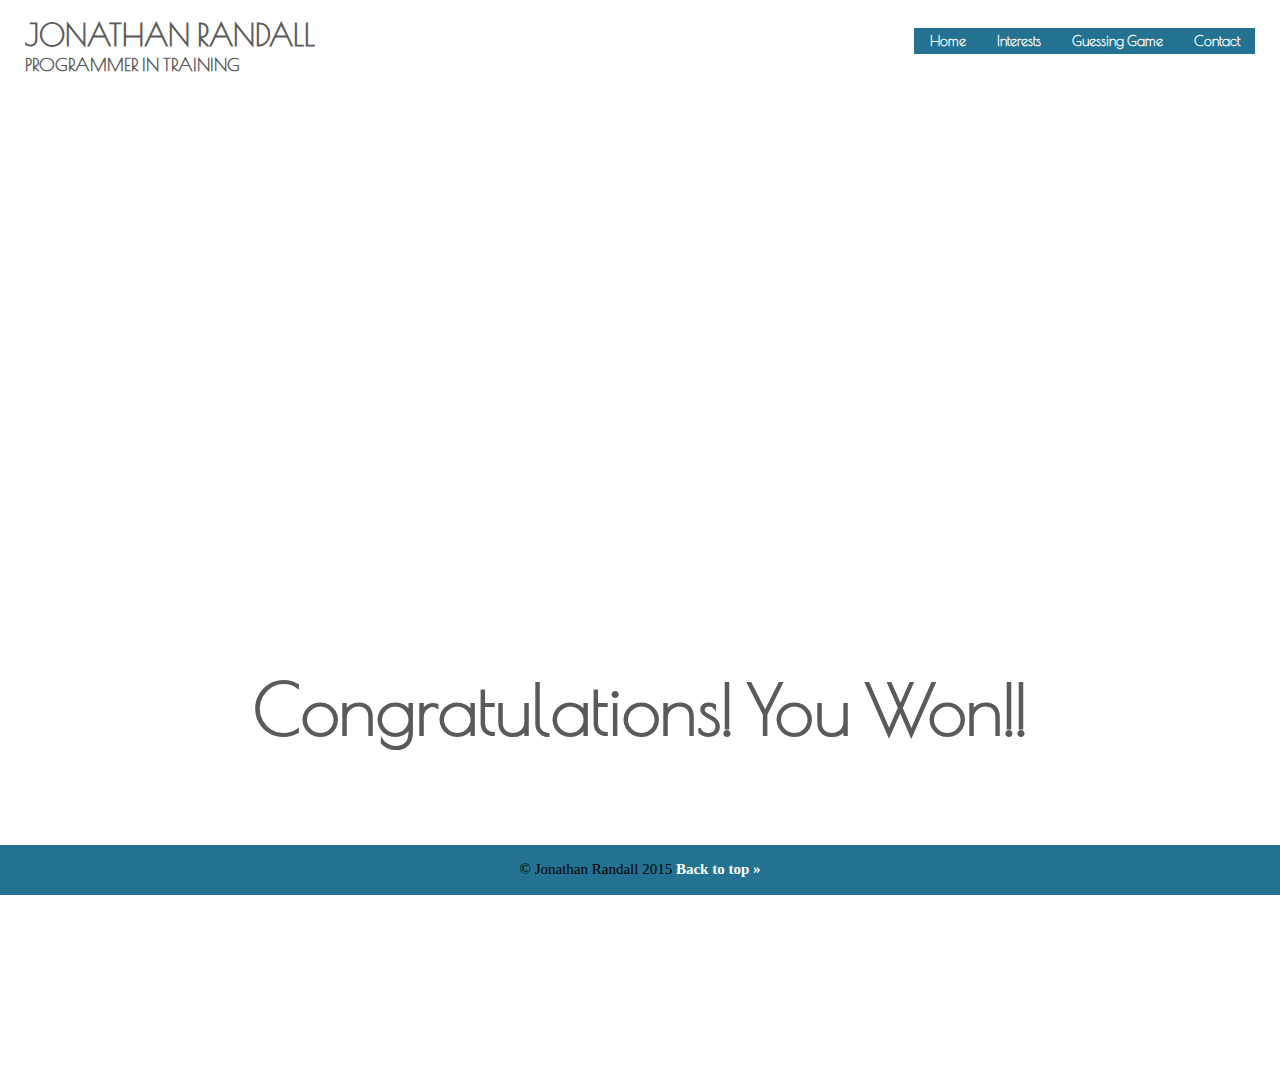
<file: congrats.html>
<!DOCTYPE html>
<html>
  <head>
    <title>About Me</title>
    <link rel="stylesheet" type="text/css" href="About-Me.css">
    <link href='https://fonts.googleapis.com/css?family=Poiret+One|Roboto:400,700' rel='stylesheet' type='text/css'>
  </head>
  <body id="top">
  <header id="container" class="index-header">
    <section id="logo">
    <h1>Jonathan Randall</h1>
    <h2>Programmer in training</h2>
  </section>
    <nav>
        <ul id="menu">
            <li><a href="index.html">Home</a></li>
            <li><a href="">Interests</a>
              <ul>
                <li><a href="">Traveling</a></li>
                <li><a href="">Outdoors</a></li>
                <li><a href="interests.html">Films</a></li>
                <li><a href="">Music</a></li>
              </ul>
            </li>
            <li><a href="guessing.html">Guessing Game</a></li>
            <li><a href="contact-me.html">Contact</a></li>
        </ul>
</nav>
  </header>
  <div class="page-title">
    Congratulations! You Won!!
  </div>
    <footer>
      &copy; Jonathan Randall 2015
      <a href="#top">Back to top &raquo;</a>
    <span id="time">
    <script type="text/javascript">
    var d = new Date();
    var time = d.getHours();

    if (time < 12)
      {
      document.write("<b>Have a good morning!</b>");
      }
    if (time > 12)
      {
      document.write("<b>Have a great day!</b>");
      }
    </script>
    </span></br>
    </footer>
  </body>
</html>
</file>
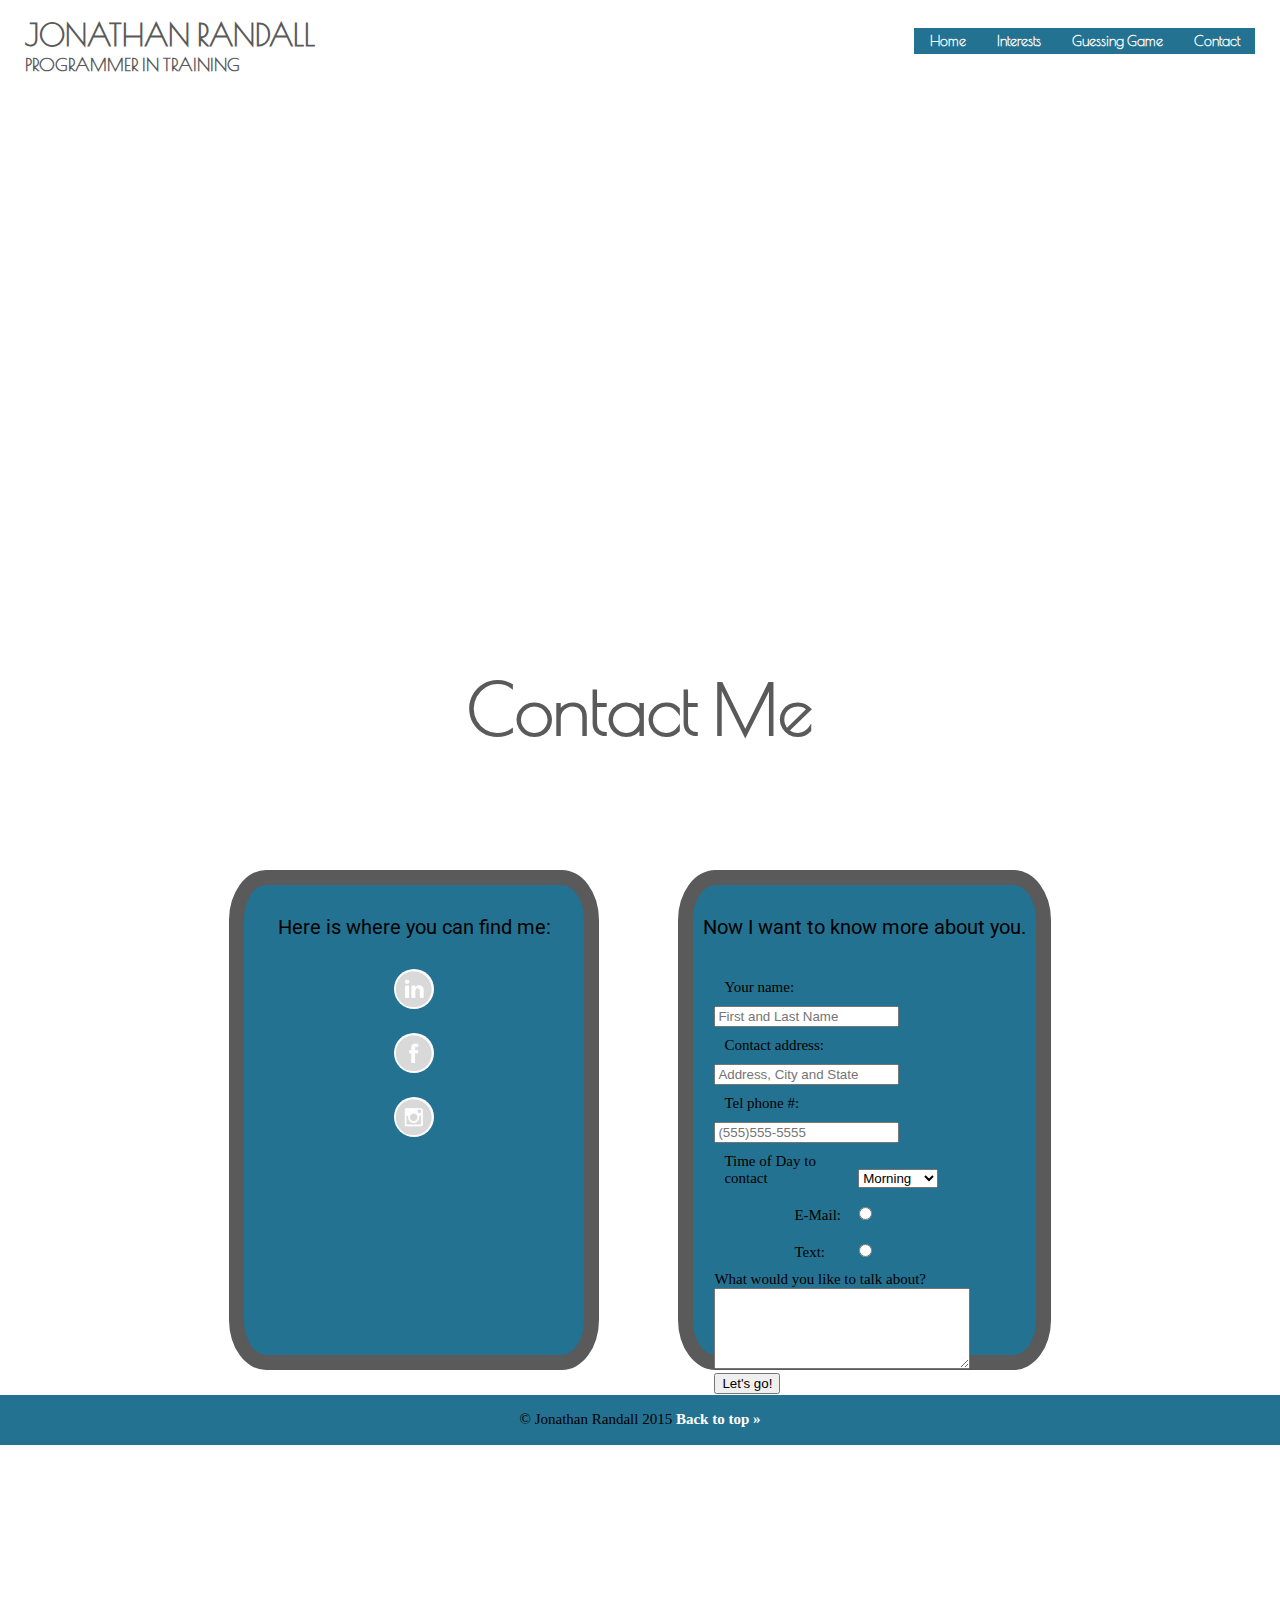
<file: contact-me.html>
<!DOCTYPE html>
<html>
  <head>
    <title>Contact Me</title>
    <link rel="stylesheet" type="text/css" href="About-Me.css">
    <link href='https://fonts.googleapis.com/css?family=Poiret+One|Roboto:400,700' rel='stylesheet' type='text/css'>
    <script type="text/javascript">
    window.alert("sending me your information may result in friendship");
    </script>
  </head>
  <body id="top">
  <header id="container" class="contact-header">
    <section id="logo">
    <h1>Jonathan Randall</h1>
    <h2>Programmer in training</h2>
  </section>
    <nav>
        <ul id="menu">
            <li><a href="index.html">Home</a></li>
            <li><a href="">Interests</a>
              <ul>
                <li><a href="">Traveling</a></li>
                <li><a href="">Outdoors</a></li>
                <li><a href="interests.html">Films</a></li>
                <li><a href="">Music</a></li>
              </ul>
            </li>
            <li><a href="guessing.html">Guessing Game</a></li>
            <li><a href="contact-me.html">Contact</a></li>
        </ul>
</nav>
  </header>
    <div class="page-title">
    Contact Me
  </div>
  <section class="contact-content">
    <div class="first-column">
    <p>Here is where you can find me:</p>
      <ul>
        <li><a href="https://www.linkedin.com/in/jonathanprandall"><img src="linkedin.jpg" class="social-icon"></a></li>
        <li><a href="https://www.facebook.com/jonathanprandall"><img src="facebook.jpg" class="social-icon"></a></li>
        <li><a href="http://www.instagram.com/randallonius"><img src="instagram.jpg" class="social-icon"></a></li>
      </ul>
    </div>
    <div class="second-column">
    <p>Now I want to know more about you.</p>
    <form name="contact-me" action="thank-you.html" method="get">
      <label for="contact_name">Your name:</label>
        <input type="name" placeholder="First and Last Name" name="full_name" id="contact_name"><br>
      <label for="contact_address">Contact address:</label>
        <input type="contact" placeholder="Address, City and State" name="full_address" id="contact_address"></br>
      <label for="phone_number">Tel phone #:</label>
        <input type="phone" placeholder="(555)555-5555" name="phone number" id="phone_number"></br>
      <label>Time of Day to contact</label>
      <select name="time-of-day">
        <option value="morning">Morning</option>
        <option value="afternoon">Afternoon</option>
        <option valie="evening">Evening</option>
      </select></br>
      <label class="contact-method" for="email_contact">E-Mail: </label><input type="radio" name="contact-method" value="e-mail" id="email_contact"><br>
      <label class="contact-method" for="text_contact">Text: </label><input type="radio" name="contact-method" value="text" id="text_contact"><br>
      What would you like to talk about?<br>
      <textarea name="contact-topic"></textarea><br>
      <input type="submit" value="Let's go!" onclick="sayThankYou(this.form.full_name.value)">
    </form>
  </div>
</section>
<footer>
      &copy; Jonathan Randall 2015
      <a href="#top">Back to top &raquo;</a>
    <span id="time">
    <script type="text/javascript">
    var d = new Date();
    var time = d.getHours();
    if (time < 12)
      {
      document.write("<b>Have a good morning!</b>");
      }
    if (time > 12)
      {
      document.write("<b>Have a great day!</b>");
      }
    </script>
    </span></br>
    </footer>
  </body>
</html>
</file>
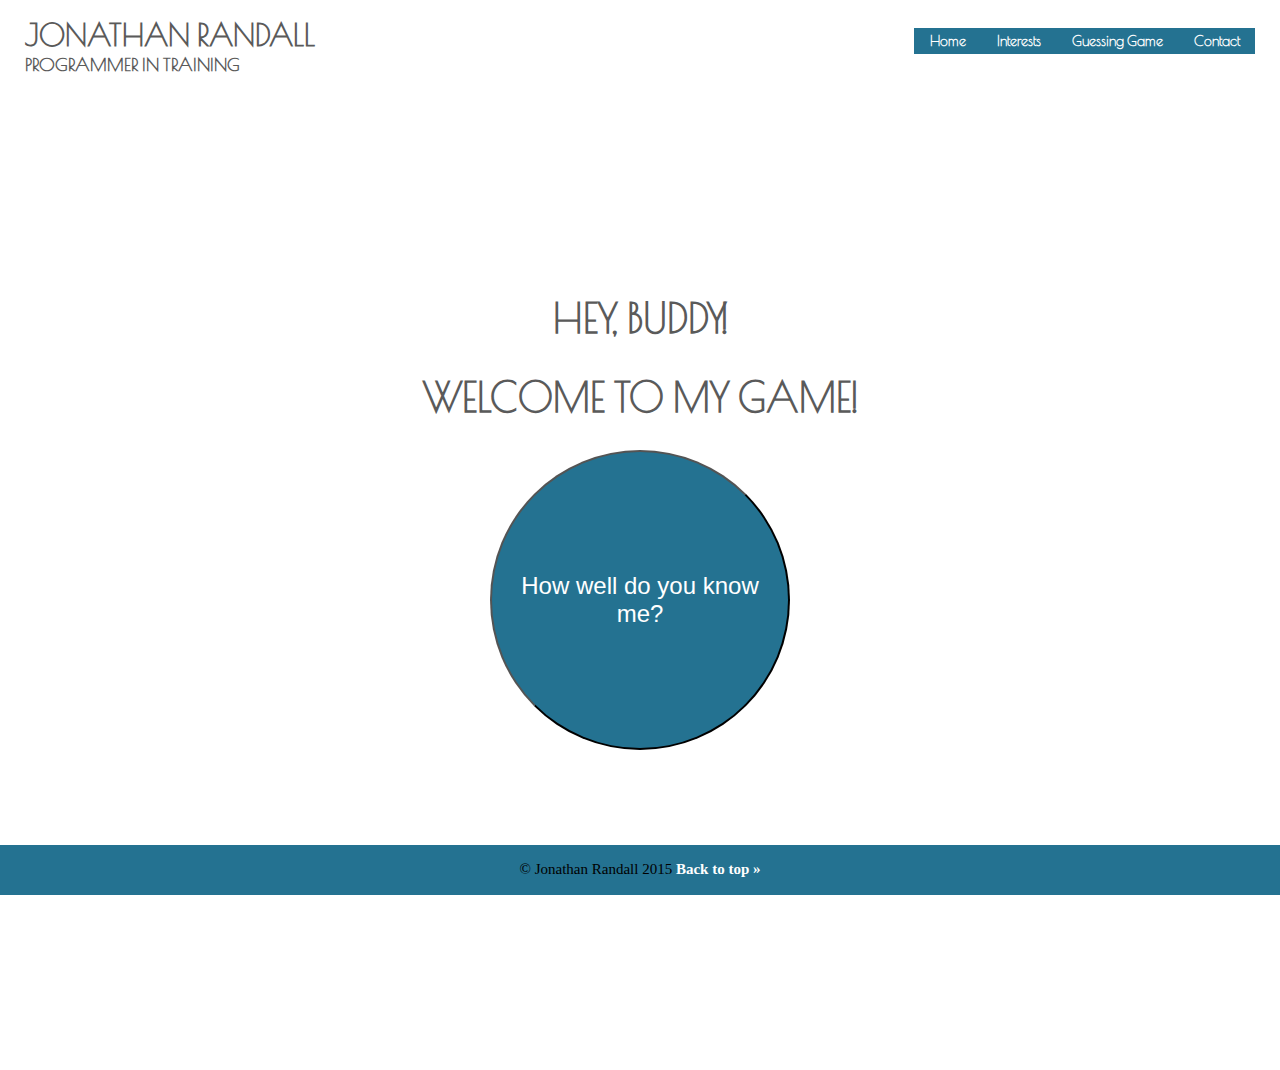
<file: guessing.html>
<!DOCTYPE html>
<html>
  <head>
    <title>Guessing Game</title>
    <link rel="stylesheet" type="text/css" href="About-Me.css">
    <link href='https://fonts.googleapis.com/css?family=Poiret+One|Roboto:400,700' rel='stylesheet' type='text/css'>
    <script type="text/javascript">
 var personName= prompt('Please enter your name, so we can get to know eachother better', ' ');

 if ( (personName==' ') || (personName==null) )
 {
   personName="Buddy";
 }
</script>
  </head>
  <body id="top">
  <header id="container" class="index-header">
    <section id="logo">
    <h1>Jonathan Randall</h1>
    <h2>Programmer in training</h2>
  </section>
    <nav>
        <ul id="menu">
            <li><a href="index.html">Home</a></li>
            <li><a href="">Interests</a>
              <ul>
                <li><a href="">Traveling</a></li>
                <li><a href="">Outdoors</a></li>
                <li><a href="interests.html">Films</a></li>
                <li><a href="">Music</a></li>
              </ul>
            </li>
            <li><a href="guessing.html">Guessing Game</a></li>
            <li><a href="contact-me.html">Contact</a></li>
        </ul>
</nav>
  </header>
  <div class="page-title">
  <script>
 document.write("<h1>Hey, " + personName + "!</h1>");
</script>
<h1>Welcome to My Game!</h1>
<button onclick="welcome()">How well do you know me?</button>
</div>
<script type="text/JavaScript">
function welcome() {
    confirm("All right, " + personName + ". Don't worry if the questions are tough. You'll be able to find all of the answers on my site. Have fun!");
    var accessGranted = false;
    var Hair = new Array("the donald", "trump", "donald trump");
      while (!accessGranted) {
    var question = prompt("Which presidential candidate have I sort of worked for?");
      for (var index = 0; index < Hair.length; index++) {
        if (question.toLowerCase() == Hair [index]) {
          accessGranted = true;
        }
      }
      if(accessGranted) {
        alert("Correct! You don't honestly think he would make a good president, do you " + personName + "?")
      } else {
        alert("I'll give you a hint: Bad hair...");
      }
    }
    var accessGranted = false;
    var movie = new Array("back to the future", "alien", "the empire strikes back", "star wars", "the vengeance trilogy", "rocky");
      while (!accessGranted) {
    var question = prompt("What's one of my favorite films?");
      for (var index = 0; index < movie.length; index++) {
        if (question.toLowerCase() == movie [index]) {
          accessGranted = true;
        }
      }
      if(accessGranted) {
          alert("Pretty great movie, wouldn't you agree?");
        accessGranted = true;
      } else {
          alert('So a "boxer" and a "jedi" hop into a "Delorean" to go back in time to take "vengeance" on an "alien". Still need help?');
      }
      }
    var accessGranted = false;
    var socialMedia = new Array("facebook", "linkedin", "instagram", "all of them");
      while (!accessGranted) {
    var question = prompt("Which social media sites would you be able to find me on?");
      for (var index = 0; index < socialMedia.length; index++) {
        if (question.toLowerCase() == socialMedia [index]) {
          accessGranted = true;
        }
      }
      if(accessGranted) {
          alert("Come and say hi to me there!");
        accessGranted = true;
      } else {
          alert("Not quite what I was looking for. Maybe try to INSTAntly BOOK a trip with multiple LINKs to try to think of the answer?");
      }
      }
    var accessGranted = false;
    while (!accessGranted) {
    var question = prompt("Given what you have learned about me, do I enjoy knitting?");
    if(question.toLowerCase() == "no") {
      alert("See, you do know me " + personName + "!");
      accessGranted = true;
    } else {
      alert("Now that I think of it, I haven't actually tried it but I'm looking for a 2 letter answer in this case.");
    }
  }
    confirm("Wasn't that fun? Thank you for playing!");
    window.location = "congrats.html";
}
</script>
    <footer>
      &copy; Jonathan Randall 2015
      <a href="#top">Back to top &raquo;</a>
    <span id="time">
    <script type="text/javascript">
    var d = new Date();
    var time = d.getHours();

    if (time < 12)
      {
      document.write("<b>Have a good morning!</b>");
      }
    if (time > 12)
      {
      document.write("<b>Have a great day!</b>");
      }
    </script>
    </span></br>
    </footer>
</body>
</html>
</file>
<file: About-Me.css>
body {
  margin: 0;
  padding: 0;
  font-size: 15px;
  text-align: center;
}

nav ul {
    font-family: 'Poiret One', cursive;
    background-color: #247291;
    font-size: 14px;
    display: flex;
    margin: 0;
    padding: 0;
    list-style: none;

}
nav ul li {
    position: relative;
}
nav li ul { display: none; }
nav ul li a {
    display: block;
    text-decoration: none;
    color: #ffffff;
    padding: 5px 15px 5px 15px;
    background: #247291;
    margin-left: 1px;
    white-space: nowrap;
}

nav ul li a:hover { background: #617F8A; }
nav li:hover ul {
    display: block;
    position: absolute;
}
nav li:hover li {
    float: none;
    font-size: 11px;
}
nav li:hover a { background: #617F8A; }
nav li:hover li a:hover { background: #95A9B1; }

#container {
  display: flex;
  align-items: baseline;
  margin-top: -175px;
}
#menu {
  background-color: #247291;
  display: flex;
  margin-right: 25px;
}

header {
  display: flex;
  justify-content:space-between;
}

.contact-header {
  background: linear-gradient(0deg, #fff, transparent),
              url(https://scontent.xx.fbcdn.net/hphotos-xpt1/v/t1.0-9/11214709_10102898569231045_8447935430654345582_n.jpg?oh=2fe1e95c1bd6226b54f09ade07c5a23e&oe=56D125B2);
  background-repeat: no-repeat;
  background-position: center;
  padding-top: 170px;
  height: 850px;
  background-size: 100%;
}
.index-header {
  background: linear-gradient(0deg, #fff, transparent),
              url(https://scontent.fsnc1-1.fna.fbcdn.net/hphotos-xap1/v/t1.0-9/11831693_10102764797380905_9182085461506712157_n.jpg?oh=d47fdc104999bfc718e4ef876e9bbdfb&oe=56C0E2F1);
  background-repeat: no-repeat;
  background-position: center;
  padding-top: 170px;
  height: 850px;
  background-size: 100%;
}
  .interests-header {
  padding-top: 170px;
  height: 850px;
  background: linear-gradient(0deg, #fff, transparent),
              url(https://scontent-sjc2-1.xx.fbcdn.net/hphotos-xtf1/v/t1.0-9/12208526_10102904649456225_2882536882824020696_n.jpg?oh=22396efb73af7c65b57661b2803728bf&oe=56B4C862);
  background-size: 100%;
  background-repeat: no-repeat;
  background-position: center;
}

.guess-back {
  background-image: url("blue.jpg");
}

h1, h2 {
  font-family: 'Poiret One', cursive;
  text-transform: uppercase;
  color: #5a5a5a;
}

header h1 {
  font-size: 30px;
}
header h2 {
  font-size: 18px;
  margin-top: -20px;
}
#logo {
text-align: left;
margin-left: 25px;

}
/*General*/
.page-title {
  font-family: 'Poiret One', cursive;
  font-size: 70px;
  font-weight: bold;
  color: #5a5a5a;
  text-align: center;
  position: absolute;
  bottom: 150px;
  margin-left: auto;
  margin-right: auto;
  left: 0;
  right: 0;
}


button {
  font-size: 24px;
  color: #fff;
  background: #247291;
  border-radius: 100%;
  height: 300px;
  width: 300px;
  text-align: center;
  padding:10px 15px;
  position: flex;
}

button:hover {
    background: #105D7A;
}

button:active {
  background: #054861;
}

p {
  font-size: 20px;
  text-align: center;
  font-family: "roboto", sans-serif;
}

h1 {
  line-height: 1.3em;
  font-size: 40px;
}
h3 {
  border-bottom: solid 3px #5a5a5a;
  font-size: 24px;
  font-family: 'Poiret One', cursive;
}

img {
  border-radius: 100%;
  width: 300px;
  height: 300px;
  text-align: center;
  margin-top: 10px;
}


a.Job-links {
  display: inline-block;
  text-align: center;
  padding: 0 12px;
  margin: 5px;
  border-left: 1px solid;
  border-right: 1px solid;
  color: #247291;

}

a {
  text-decoration: none;
  text-align: center;
  color: #247291;
  font-weight: bold;
}

li {
  list-style-type: none;
}


/******
Contact Me forms
*******/
form {
  color: black;
  text-align: left;
  width: 300px;
  padding: 10px;
  margin: 0 auto;
}

.social-icon {
  height: 40px;
  width: 40px;
  text-align: center;
  margin: 10px;
  margin-right: 50px;
}

.first-column, .second-column {
  display: inline-block;
  margin: 25px;
  background-color: #247291;
  border: 15px solid #5a5a5a;
}

.first-column {
  border: 15px solid #5a5a5a;
  border-radius: 10%;
  padding: 10px;
  margin-right: 50px;
  vertical-align: top;
  height: 450px;
  width: 320px;
}


.second-column {
  border-radius: 10%;
  padding: 10px;
  height: 450px;
}

.primary-content {
  width: 50%;
  margin: auto;
  text-align: center;

}


label {
  width: 120px;
  display: inline-block;
  padding: 10px;
    }

label.contact-method {
  width: 50px;
  margin-left: 70px;
  display: inline-block;
    }

textarea {
  width: 250px;
  height: 75px;
    }

/******
Interests Page
*******/
.row {
  background-color: #5a5a5a;
}

table {
    border: 15px solid #5a5a5a;
    background-color: #247291;
    border-radius: 10%;
    padding: 30px;
    height: 600px;
    width: 400px;
    margin-left: auto;
    margin-right: auto;
    margin-bottom: 20px;
  }
td {
    width: 100px;
    font-weight: bold;

  }
th {
    font-size: 18px;
  }

.movie {
  width: 150px;
  height: 180px;
  text-align: center;
  margin-top: 10px;
  border-radius: 0%;
}

/*******
Footer
*******/
footer {
  padding: 10px;
  height: 30px;
  background-color: #247291;
}

footer a {
  color: white;
  font-weight: bold;
}
#time {
  font-size: 20px;
  font-weight: bold;
  color: #65a3bb;
  font-family: 'Poiret One', cursive;
}
</file>
